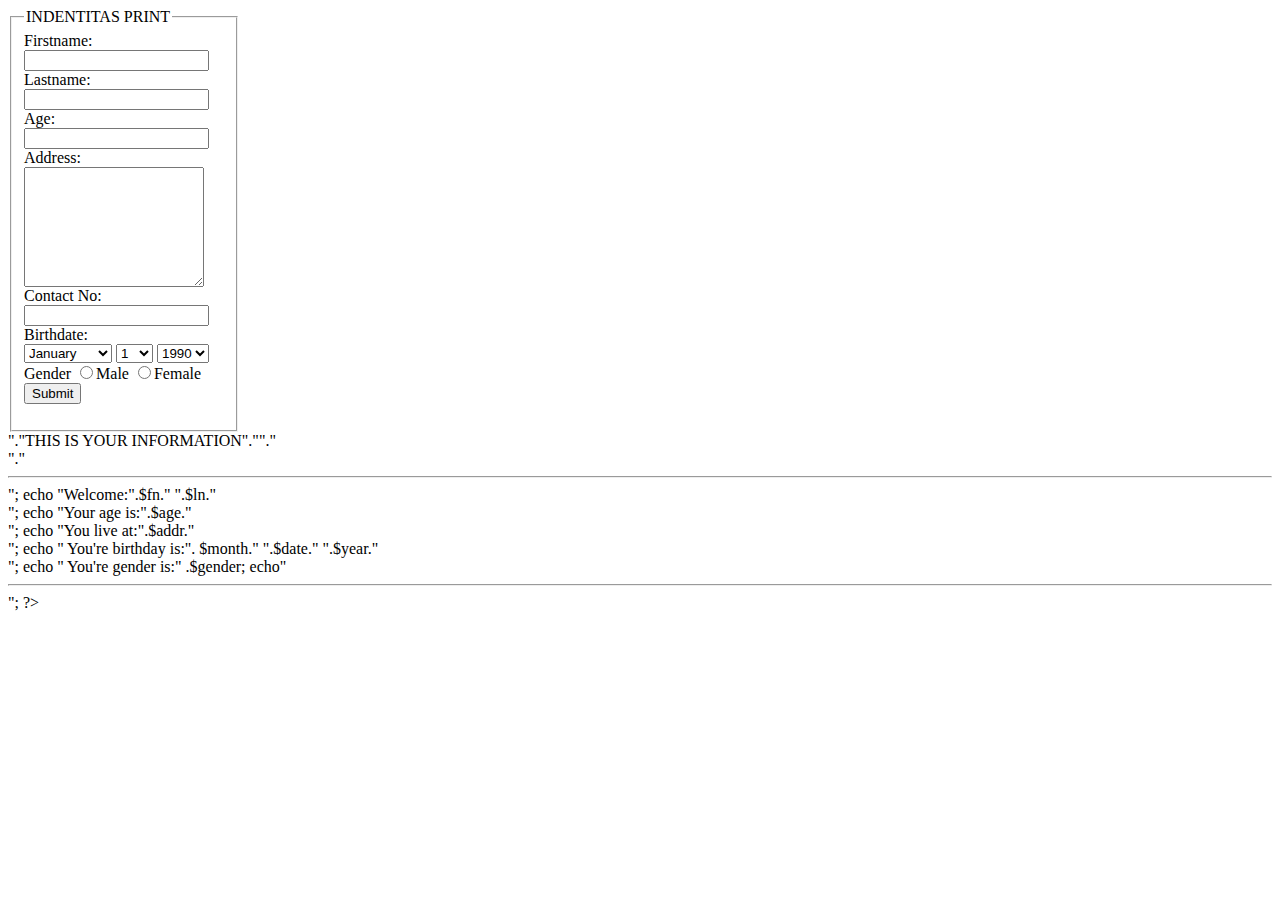
<file: Html/Indentitas-print/Index.html>
<html>
 <head>  
 </head> 
 <body> 
  <style type="text/css"></style> 
  <fieldset style="width:200px"> 
   <legend>INDENTITAS PRINT</legend> 
   <form method="POST" action="welcome.php">
     Firstname: 
    <input type="text" name="FN"> 
    <br> Lastname: 
    <input type="text" name="LN"> 
    <br> Age: 
    <input type="text" name="age"> 
    <br>Address: 
    <br> 
    <textarea name="addr" style="width:180px;height:120px"></textarea> 
    <br> Contact No: 
    <input type="text" name="con"> 
    <br> Birthdate: 
    <br> 
    <select name="month"> <option value="January">January</option> <option value="February">February</option> <option value="March">March</option> <option value="april">April</option> <option value="mMy">May</option> <option value="June">June</option> <option value="July">July</option> <option value="August">Sugust</option> <option value="September">September</option> <option value="October">October</option> <option value="November">November</option> <option value="December">December</option> </select> 
    <select name="date"> <option value="1">1</option> <option value="2">2</option> <option value="3">3</option> <option value="4">4</option> <option value="5">5</option> <option value="6">6</option> <option value="7">7</option> <option value="8">8</option> <option value="9">9</option> <option value="10">10</option> <option value="11">11</option> <option value="12">12</option> <option value="13">13</option> <option value="14">14</option> <option value="15">15</option> <option value="16">16</option> <option value="17">17</option> <option value="18">18</option> <option value="19">19</option> <option value="20">20</option> <option value="21">21</option> <option value="22">22</option> <option value="23">23</option> <option value="24">24</option> <option value="25">25</option> <option value="26">26</option> <option value="27">27</option> <option value="28">28</option> <option value="29">29</option> <option value="30">30</option> <option value="31">31</option> </select> 
    <select name="year"> <option value="1990">1990</option> <option value="1991">1991</option> <option value="1992">1992</option> <option value="1993">1993</option> <option value="1994">1994</option> <option value="1995">1995</option> <option value="1996">1996</option> <option value="1997">1997</option> <option value="1998">1998</option> <option value="1999">1999</option> <option value="2000">2000</option> <option value="2001">2001</option> <option value="2002">2002</option> <option value="2003">2003</option> <option value="2004">2004</option> <option value="2005">2005</option> <option value="2006">2006</option> <option value="2007">2007</option> <option value="2008">2008</option> <option value="2009">2009</option> <option value="2010">2010</option> <option value="2011">2011</option> <option value="2012">2012</option> <option value="2013">2013</option> <option value="2014">2014</option> <option value="2015">2015</option> <option value="2016">2016</option> <option value="2017">2017</option> <option value="2018">2018</option> <option value="2019">2019</option> <option value="2020">2020</option> <option value="2021">2021</option> </select> 
    <br> Gender 
    <input type="radio" name="gender" value="Male">Male 
    <input type="radio" name="gender" value="Female">Female 
    <br> 
    <input type="submit" name="sub" value="Submit"> 
   </form> 
  </fieldset> 
  <!--?php
@$fn = $_POST['FN'];
@$ln = $_POST['LN'];
@$age = $_POST['age'];
@$addr = $_POST['addr'];
@$month = $_POST['month'];

@$date = $_POST['date'];
@$year = $_POST['year'];
@$gender = $_POST['gender'];
echo"<b-->"."THIS IS YOUR INFORMATION".""." 
  <br>"." 
  <hr>"; echo "Welcome:".$fn." ".$ln." 
  <br>"; echo "Your age is:".$age." 
  <br>"; echo "You live at:".$addr." 
  <br>"; echo " You're birthday is:". $month." ".$date." ".$year." 
  <br>"; echo " You're gender is:" .$gender; echo" 
  <hr>"; ?&gt;   
 </body>
</html>
</file>
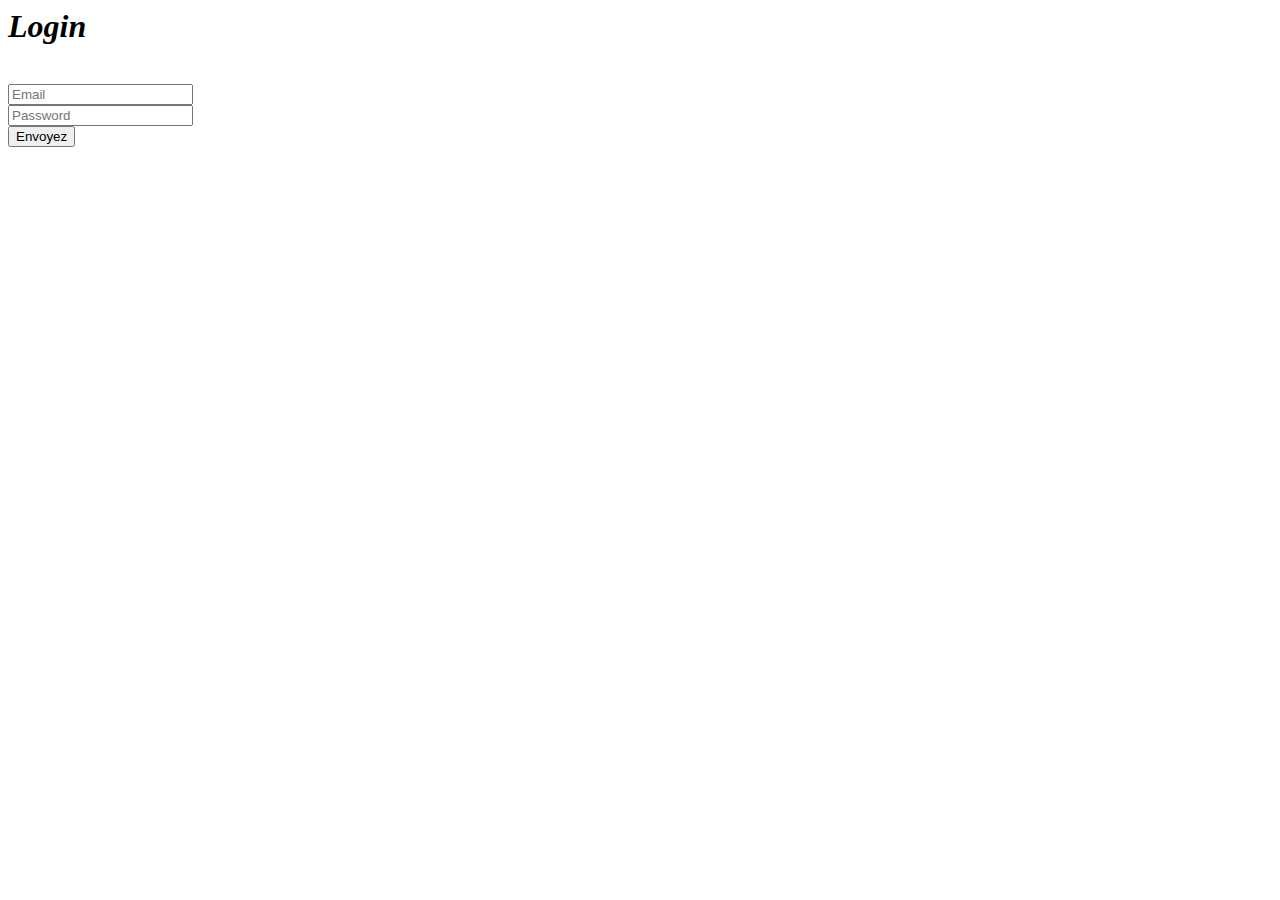
<file: Html/Web/Login/login1.html>
<html>
 <head></head> 
 <body> 
  <doctype html=""> 
   <div class="vitre"> 
    <h1><em>Login</em></h1> 
    <br> 
    <form> 
     <input type="email" placeholder="Email" pattern=".*@gmail.com"> 
     <br> 
     <input type="password" placeholder="Password"> 
     <br> 
     <button type="submit">Envoyez </button> 
    </form> 
   </div> 
  </doctype> 
 </body>
</html>
</file>
